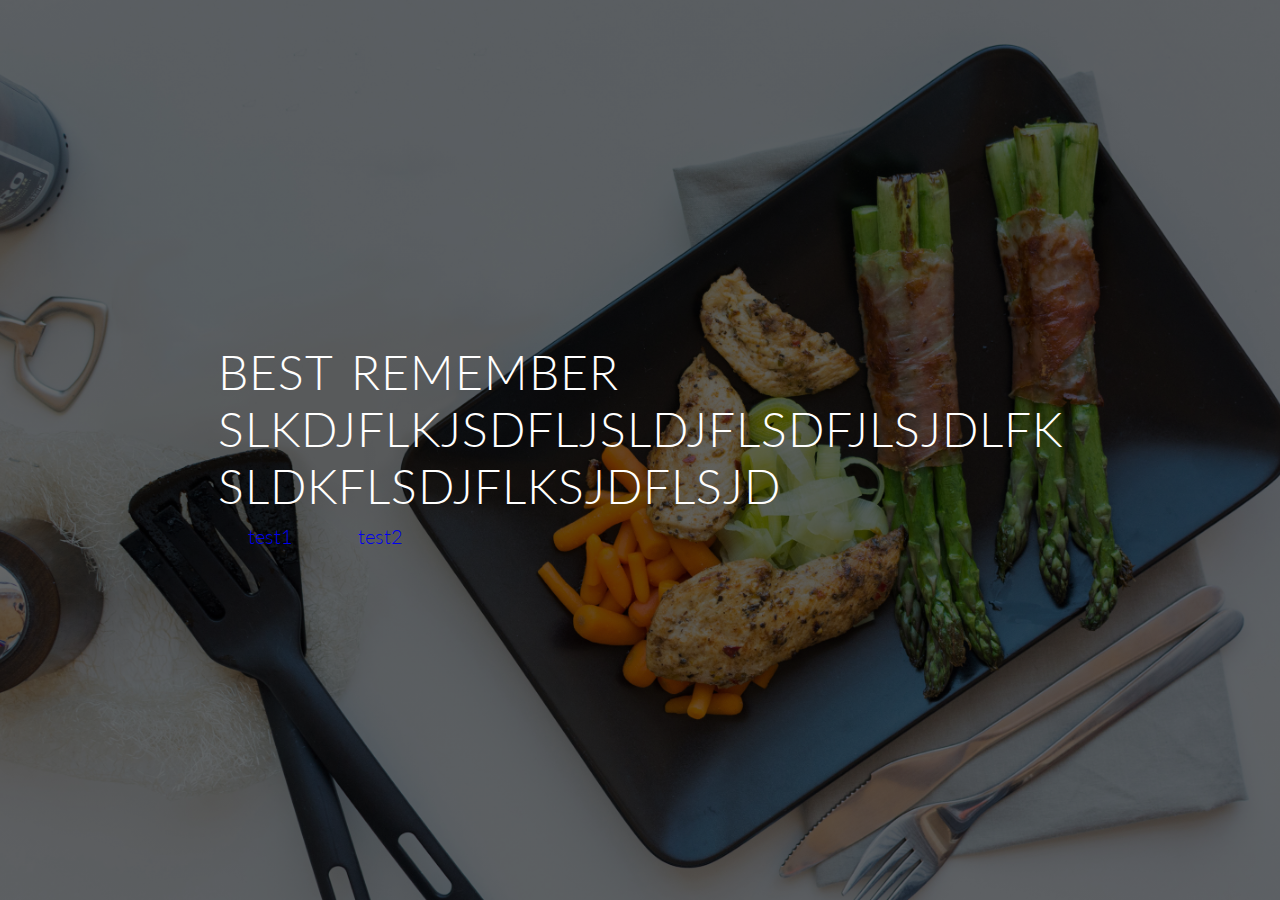
<file: index.html>
<!DOCTYPE html>
<html lang="en">
    <head>
        <meta charset="utf-8">
        <meta name="viewport" content="width=device-width,initial-scale=1">
        <meta http-equiv="X-UA-Compatible" content="IE=edge">
        <link rel="stylesheet" type="text/css" href="vendors/css/normalize.css">
        <link rel="stylesheet" href="vendors/css/col.css" media="all">
        <link rel="stylesheet" href="vendors/css/2cols.css" media="all">
        <link rel="stylesheet" href="vendors/css/3cols.css" media="all">
        <link rel="stylesheet" href="vendors/css/4cols.css" media="all">
        <link rel="stylesheet" href="vendors/css/5cols.css" media="all">
        <link rel="stylesheet" href="vendors/css/6cols.css" media="all">
        <link rel="stylesheet" href="vendors/css/7cols.css" media="all">
        <link rel="stylesheet" href="vendors/css/8cols.css" media="all">
        <link rel="stylesheet" href="vendors/css/9cols.css" media="all">
        <link rel="stylesheet" href="vendors/css/10cols.css" media="all">
        <link rel="stylesheet" href="vendors/css/11cols.css" media="all">
        <link rel="stylesheet" href="vendors/css/12cols.css" media="all">

        <link href='https://fonts.googleapis.com/css?family=Lato:400,300,300italic,100' rel='stylesheet' type='text/css'>
        <link rel="stylesheet" type="text/css" href="resources/css/style.css">
        
        <script type="application/javascript" src="https://code.jquery.com/jquery-2.2.3.js"></script>

        <title>Omnifood</title>
    </head>
    <body>
        <header>
            <div class="hero-text-box">
                <h1>Best Remember slkdjflkjsdfljsldjflsdfjlsjdlfk<br>sldkflsdjflksjdflsjd</h1>
                <a href="#" class="btn btn-full">test1</a>
                <a href="#" class="btn btn-ghost">test2</a>
            </div>
        </header>
        
    </body>
</html>
</file>
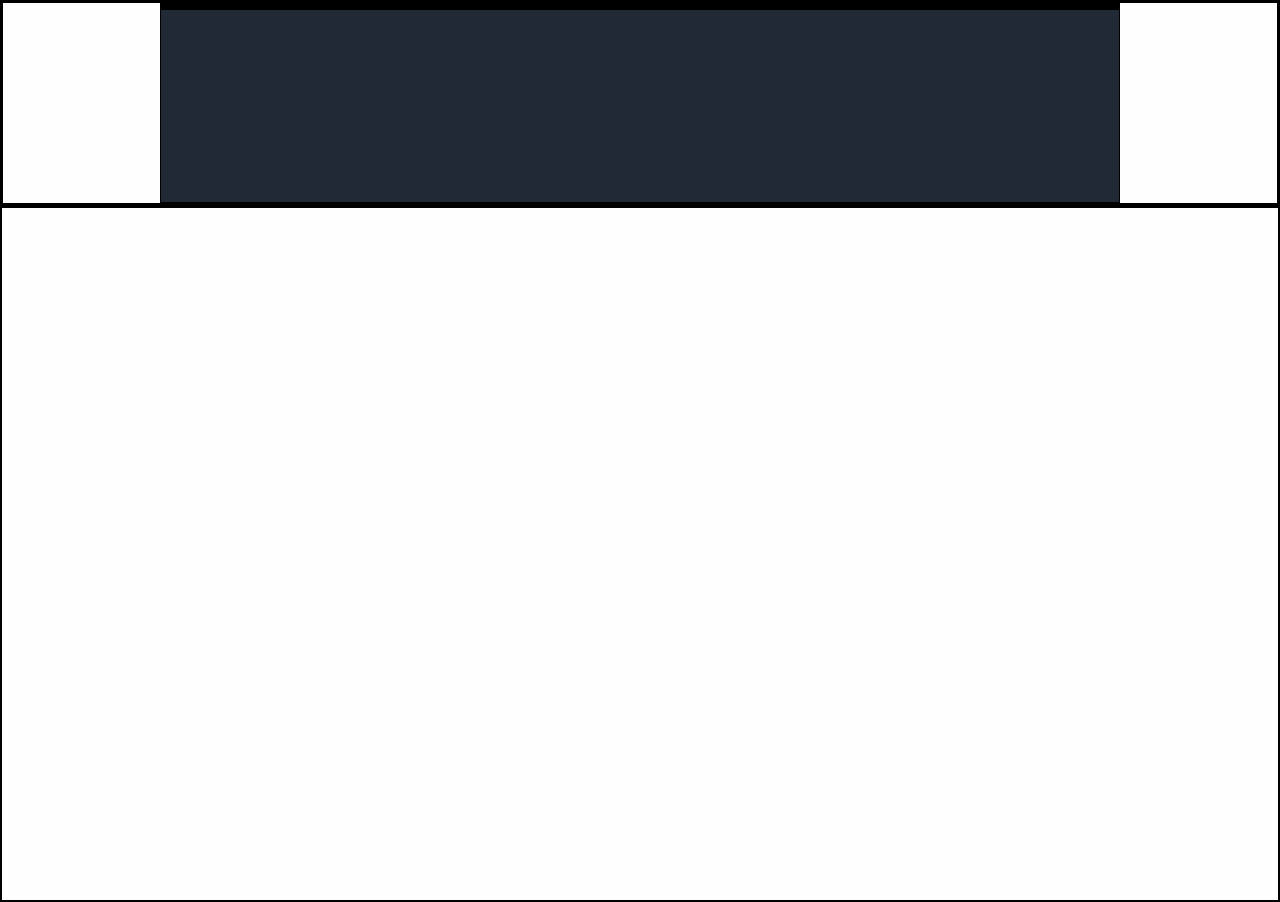
<file: Current.html>
<!DOCTYPE html>
<html lang="en">
<head>
    <meta charset="utf-8">
    <meta name="viewport" content="width=device-width,initial-scale=1">
    <meta http-equiv="X-UA-Compatible" content="IE=edge">
    <link rel="stylesheet" type="text/css" href="vendors/css/normalize.css">
    <link rel="stylesheet" type="text/css" href="resources/css/current.css">
    <title>test</title>
    <style>

    </style>
    <script>
        $(document).ready(function(){

        });
    </script>
</head>
<body>
    <nav class="global-nav">
        <div class="global-nav__header">
            <div class="global-nav__header-content">
                <div class="global-nav__header-top">

                </div>
                <div class="global-nav__header-bottom">

                </div>


            </div>

        </div>

    </nav>

    <footer class="page-footer">
        <div class="page-footer__content">

        </div>

    </footer>

    <script type="application/javascript" src="https://code.jquery.com/jquery-2.2.3.js"></script>
</body>
</html>
</file>
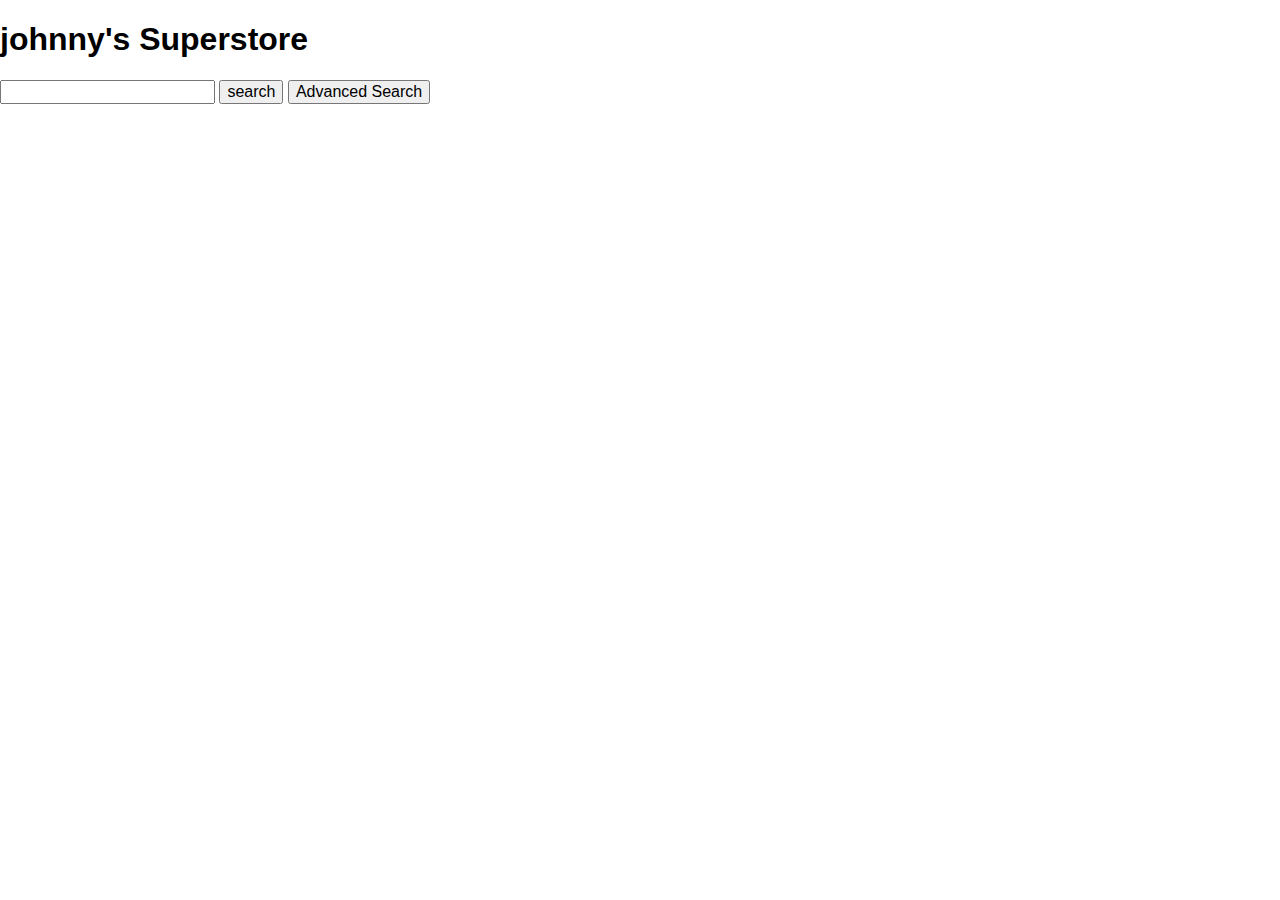
<file: test4.html>
<!DOCTYPE html>
<html lang="en">
<head>
    <meta charset="utf-8">
    <meta name="viewport" content="width=device-width,initial-scale=1">
    <meta http-equiv="X-UA-Compatible" content="IE=edge">
    <link rel="stylesheet" type="text/css" href="vendors/css/normalize.css">
    <title>test</title>
    <style>
        body {font-family: Arial;}
        .advanced {
            width:300px; padding: 3px;
            boarder:1px solid #ccc;
        }
    </style>
    <script type="application/javascript" src="https://code.jquery.com/jquery-2.2.3.js"></script>
    <script>
        $(document).ready(function(){
            $('<input type="button" id="advanced-search" value="Advanced Search">')
                    .insertBefore('div.advanced');
            $('div.advanced').hide();
            $('#advanced-search').bind('click', function(){
               $('.advanced').slideToggle();
            });


        });
    </script>
</head>
<body>
    <div id="search">
        <h1>johnny's Superstore</h1>
        <input type="text" width="60"/>
        <input type="submit" value="search"/>
        <div class="advanced">
            <input type="radio" name="category"/>Clothing<br/>
            <input type="radio" name="category"/>Electronics<br/>
            <input type="checkbox" name="sale"/>Clearance Only<br/>

        </div>

    </div>
</body>
</html>
</file>
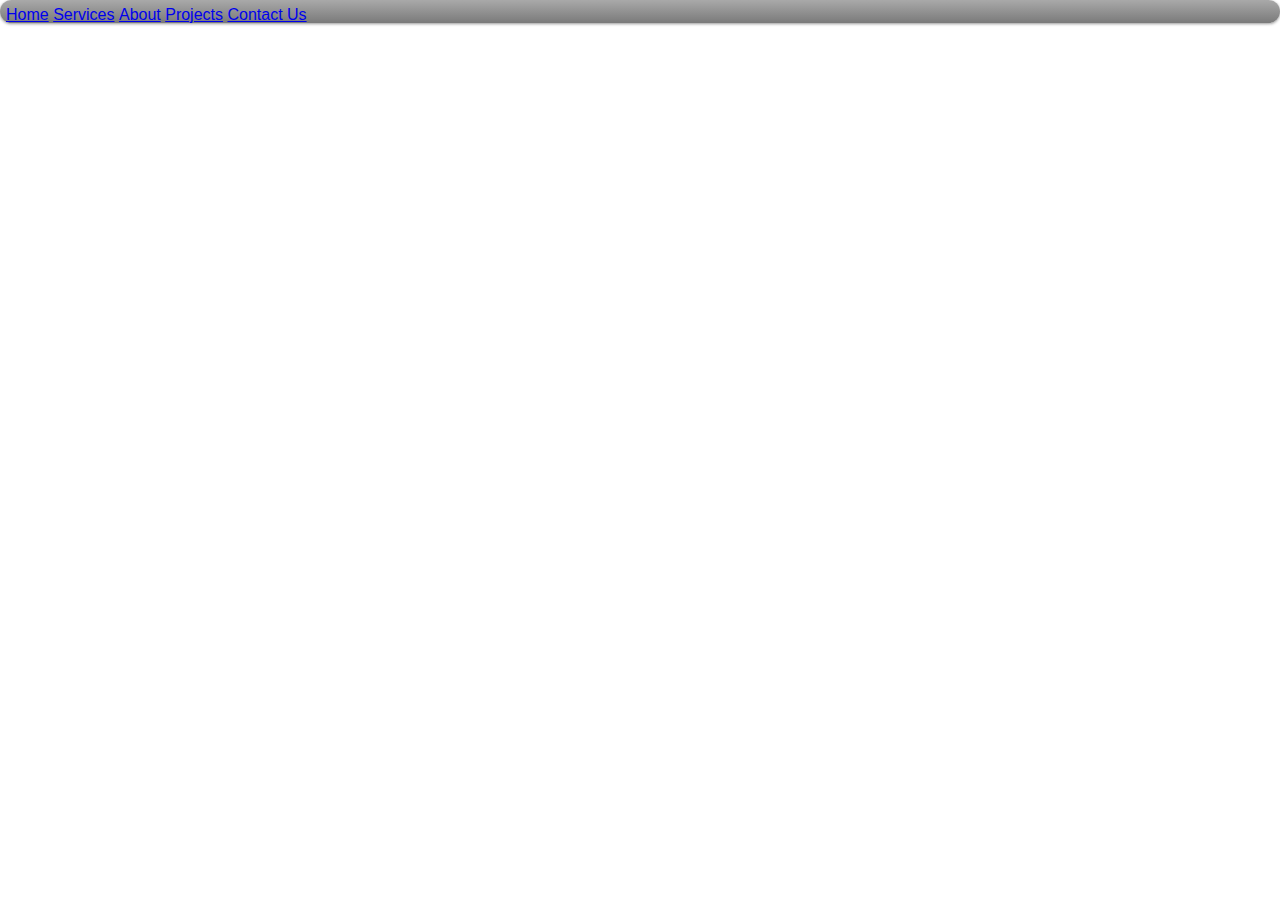
<file: test6.html>
<!DOCTYPE html>
<html lang="en">
<head>
    <meta charset="utf-8">
    <meta name="viewport" content="width=device-width,initial-scale=1">
    <meta http-equiv="X-UA-Compatible" content="IE=edge">
    <link rel="stylesheet" type="text/css" href="vendors/css/normalize.css">
    <title>test</title>
    <style>
        #nav {
            margin: 0;
            padding: 7px 6px 0;
            background: #7d7d7d;
            line-height: 100%;
            border-radius: 2em;
                -webkit-border-radius: 2em;
                -moz-border-radius: 2em;
            box-shadow: 0 1px 3px rgba(0,0,0,.4);
                -webkit-box-shadow: 0 1px 3px rgba(0,0,0,.4);
                -moz-box-shadow: 0 1px 3px rgba(0,0,0,.4);
            background: -webkit-gradient(linear, left top, left bottom, from(darkgray), to(rgb(122, 122, 122)));
            background: -moz-linear-gradient(top, darkgray, rgb(122, 122, 122));
        }

        #nav li {
            display: inline-block;
        }

        #nav .current a, #nav li:hover > a {
            background: #666;
            color: #444;
            border-top: solid 1px #f8f8f8;
            box-shadow: 0 1px 1px rgba(0,0,0,.2);
                -webkit-box-shadow: 0 1px 1px rgba(0,0,0,.2);
                -moz-box-shadow: 0 1px 1px rgba(0,0,0,.2);

        }

        #nav ul {
            display: none;
            margin: 0;
            padding: 0;
            width: 185px;
        }
    </style>
    <script type="application/javascript" src="https://code.jquery.com/jquery-2.2.3.js"></script>
    <script>
        $(document).ready(function(){

        });
    </script>
</head>
<body>
    <ul id="nav">
        <li><a href="#">Home</a></li>
        <li><a href="#">Services</a></li>
        <ul>
            <li><a href="#">Consulting</a></li>
            <li><a href="#">Design</a></li>
            <li><a href="#">Development</a></li>
        </ul>
        <li><a href="#">About</a></li>
        <li><a href="#">Projects</a></li>
        <li><a href="#">Contact Us</a></li>
    </ul>
</body>
</html>
</file>
<file: vendors/css/col.css>
/*  SECTIONS  ============================================================================= */

.section {
	clear: both;
	padding: 0px;
	margin: 0px;
}

/*  GROUPING  ============================================================================= */


.group:before,
.group:after {
    content:"";
    display:table;
}
.group:after {
    clear:both;
}
.group {
    zoom:1; /* For IE 6/7 (trigger hasLayout) */
}

/*  GRID COLUMN SETUP   ==================================================================== */

.col {
	display: block;
	float:left;
	margin: 1% 0 1% 1.6%;
}

.col:first-child { margin-left: 0; } /* all browsers except IE6 and lower */


/*  REMOVE MARGINS AS ALL GO FULL WIDTH AT 480 PIXELS */

@media only screen and (max-width: 480px) {
	.col { 
		margin: 1% 0 1% 0%;
	}
}
</file>
<file: vendors/css/2cols.css>
/*  GRID OF TWO   ============================================================================= */


.span_2_of_2 {
	width: 100%;
}

.span_1_of_2 {
	width: 49.2%;
}

/*  GO FULL WIDTH AT LESS THAN 480 PIXELS */

@media only screen and (max-width: 480px) {
	.span_2_of_2 {
		width: 100%; 
	}
	.span_1_of_2 {
		width: 100%; 
	}
}
</file>
<file: vendors/css/3cols.css>
/*  GRID OF THREE   ============================================================================= */

	
.span_3_of_3 {
	width: 100%; 
}

.span_2_of_3 {
	width: 66.13%; 
}

.span_1_of_3 {
	width: 32.26%; 
}


/*  GO FULL WIDTH AT LESS THAN 480 PIXELS */

@media only screen and (max-width: 480px) {
	.span_3_of_3 {
		width: 100%; 
	}
	.span_2_of_3 {
		width: 100%; 
	}
	.span_1_of_3 {
		width: 100%;
	}
}
</file>
<file: vendors/css/4cols.css>
/*  GRID OF FOUR   ============================================================================= */

	
.span_4_of_4 {
	width: 100%; 
}

.span_3_of_4 {
	width: 74.6%; 
}

.span_2_of_4 {
	width: 49.2%; 
}

.span_1_of_4 {
	width: 23.8%; 
}


/*  GO FULL WIDTH AT LESS THAN 480 PIXELS */

@media only screen and (max-width: 480px) {
	.span_4_of_4 {
		width: 100%; 
	}
	.span_3_of_4 {
		width: 100%; 
	}
	.span_2_of_4 {
		width: 100%; 
	}
	.span_1_of_4 {
		width: 100%; 
	}
}
</file>
<file: vendors/css/5cols.css>
/*  GRID OF FIVE   ============================================================================= */

	
.span_5_of_5 {
	width: 100%;
}

.span_4_of_5 {
  	width: 79.68%; 
}

.span_3_of_5 {
  	width: 59.36%; 
}

.span_2_of_5 {
  	width: 39.04%;
}

.span_1_of_5 {
  	width: 18.72%;
}


/*  GO FULL WIDTH AT LESS THAN 480 PIXELS */

@media only screen and (max-width: 480px) {
	.span_5_of_5 {
		width: 100%; 
	}
	.span_4_of_5 {
		width: 100%; 
	}
	.span_3_of_5 {
		width: 100%; 
	}
	.span_2_of_5 {
		width: 100%; 
	}
	.span_1_of_5 {
		width: 100%; 
	}
}
</file>
<file: vendors/css/6cols.css>
/*  GRID OF SIX   ============================================================================= */


.span_6_of_6 {
	width: 100%;
}

.span_5_of_6 {
  	width: 83.06%;
}

.span_4_of_6 {
  	width: 66.13%;
}

.span_3_of_6 {
  	width: 49.2%;
}

.span_2_of_6 {
  	width: 32.26%;
}

.span_1_of_6 {
  	width: 15.33%;
}


/*  GO FULL WIDTH AT LESS THAN 480 PIXELS */

@media only screen and (max-width: 480px) {
	.span_6_of_6 {
		width: 100%; 
	}
	.span_5_of_6 {
		width: 100%; 
	}
	.span_4_of_6 {
		width: 100%; 
	}
	.span_3_of_6 {
		width: 100%; 
	}
	.span_2_of_6 {
		width: 100%; 
	}
	.span_1_of_6 {
		width: 100%; 
	}
}
</file>
<file: vendors/css/7cols.css>
/*  GRID OF SEVEN   ============================================================================= */


.span_7_of_7 {
	width: 100%;
}

.span_6_of_7 {
	width: 85.48%;
}

.span_5_of_7 {
  	width: 70.97%;
}

.span_4_of_7 {
  	width: 56.45%;
}

.span_3_of_7 {
  	width: 41.94%;
}

.span_2_of_7 {
  	width: 27.42%;
}

.span_1_of_7 {
  	width: 12.91%;
}


/*  GO FULL WIDTH AT LESS THAN 480 PIXELS */

@media only screen and (max-width: 480px) {
	.span_7_of_7 {
		width: 100%; 
	}
	.span_6_of_7 {
		width: 100%; 
	}
	.span_5_of_7 {
		width: 100%; 
	}
	.span_4_of_7 {
		width: 100%; 
	}
	.span_3_of_7 {
		width: 100%; 
	}
	.span_2_of_7 {
		width: 100%; 
	}
	.span_1_of_7 {
		width: 100%; 
	}
}
</file>
<file: vendors/css/8cols.css>
/*  GRID OF EIGHT   ============================================================================= */

	
.span_8_of_8 {
	width: 100%;
}

.span_7_of_8 {
	width: 87.3%; 
}

.span_6_of_8 {
	width: 74.6%; 
}

.span_5_of_8 {
	width: 61.9%; 
}

.span_4_of_8 {
	width: 49.2%; 
}

.span_3_of_8 {
	width: 36.5%;
}

.span_2_of_8 {
	width: 23.8%; 
}

.span_1_of_8 {
	width: 11.1%; 
}


/*  GO FULL WIDTH AT LESS THAN 480 PIXELS */

@media only screen and (max-width: 480px) {
	.span_8_of_8 {
		width: 100%; 
	}
	.span_7_of_8 {
		width: 100%; 
	}
	.span_6_of_8 {
		width: 100%; 
	}
	.span_5_of_8 {
		width: 100%; 
	}
	.span_4_of_8 {
		width: 100%; 
	}
	.span_3_of_8 {
		width: 100%; 
	}
	.span_2_of_8 {
		width: 100%; 
	}
	.span_1_of_8 {
		width: 100%; 
	}
}
</file>
<file: vendors/css/9cols.css>
/*  GRID OF NINE   ============================================================================= */


.span_9_of_9 {
	width: 100%;
}

.span_8_of_9 {
	width: 88.71%;
}

.span_7_of_9 {
	width: 77.42%; 
}

.span_6_of_9 {
	width: 66.13%; 
}

.span_5_of_9 {
	width: 54.84%; 
}

.span_4_of_9 {
	width: 43.55%; 
}

.span_3_of_9 {
	width: 32.26%;
}

.span_2_of_9 {
	width: 20.97%; 
}

.span_1_of_9 {
	width: 9.68%; 
}


/*  GO FULL WIDTH AT LESS THAN 480 PIXELS */

@media only screen and (max-width: 480px) {
	.span_9_of_9 {
		width: 100%; 
	}
	.span_8_of_9 {
		width: 100%; 
	}
	.span_7_of_9 {
		width: 100%; 
	}
	.span_6_of_9 {
		width: 100%; 
	}
	.span_5_of_9 {
		width: 100%; 
	}
	.span_4_of_9 {
		width: 100%; 
	}
	.span_3_of_9 {
		width: 100%; 
	}
	.span_2_of_9 {
		width: 100%; 
	}
	.span_1_of_9 {
		width: 100%; 
	}
}
</file>
<file: vendors/css/10cols.css>
/*  GRID OF TEN   ============================================================================= */


.span_10_of_10 {
	width: 100%;
}

.span_9_of_10 {
	width: 89.84%;
}

.span_8_of_10 {
	width: 79.68%;
}

.span_7_of_10 {
	width: 69.52%; 
}

.span_6_of_10 {
	width: 59.36%; 
}

.span_5_of_10 {
	width: 49.2%; 
}

.span_4_of_10 {
	width: 39.04%; 
}

.span_3_of_10 {
	width: 28.88%;
}

.span_2_of_10 {
	width: 18.72%; 
}

.span_1_of_10 {
	width: 8.56%; 
}


/*  GO FULL WIDTH AT LESS THAN 480 PIXELS */

@media only screen and (max-width: 480px) {
	.span_10_of_10 {
		width: 100%; 
	}
	.span_9_of_10 {
		width: 100%; 
	}
	.span_8_of_10 {
		width: 100%; 
	}
	.span_7_of_10 {
		width: 100%; 
	}
	.span_6_of_10 {
		width: 100%; 
	}
	.span_5_of_10 {
		width: 100%; 
	}
	.span_4_of_10 {
		width: 100%; 
	}
	.span_3_of_10 {
		width: 100%; 
	}
	.span_2_of_10 {
		width: 100%; 
	}
	.span_1_of_10 {
		width: 100%; 
	}
}
</file>
<file: vendors/css/11cols.css>
/*  GRID OF ELEVEN   ============================================================================= */

.span_11_of_11 {
	width: 100%;
}

.span_10_of_11 {
	width: 90.76%;
}

.span_9_of_11 {
	width: 81.52%;
}

.span_8_of_11 {
	width: 72.29%;
}

.span_7_of_11 {
	width: 63.05%; 
}

.span_6_of_11 {
	width: 53.81%; 
}

.span_5_of_11 {
	width: 44.58%; 
}

.span_4_of_11 {
	width: 35.34%; 
}

.span_3_of_11 {
	width: 26.1%;
}

.span_2_of_11 {
	width: 16.87%; 
}

.span_1_of_11 {
	width: 7.63%; 
}


/*  GO FULL WIDTH AT LESS THAN 480 PIXELS */

@media only screen and (max-width: 480px) {
	.span_11_of_11 {
		width: 100%; 
	}
	.span_10_of_11 {
		width: 100%; 
	}
	.span_9_of_11 {
		width: 100%; 
	}
	.span_8_of_11 {
		width: 100%; 
	}
	.span_7_of_11 {
		width: 100%; 
	}
	.span_6_of_11 {
		width: 100%; 
	}
	.span_5_of_11 {
		width: 100%; 
	}
	.span_4_of_11 {
		width: 100%; 
	}
	.span_3_of_11 {
		width: 100%; 
	}
	.span_2_of_11 {
		width: 100%; 
	}
	.span_1_of_11 {
		width: 100%; 
	}
}
</file>
<file: vendors/css/12cols.css>
/*  GRID OF TWELVE   ============================================================================= */

.span_12_of_12 {
	width: 100%;
}

.span_11_of_12 {
	width: 91.53%;
}

.span_10_of_12 {
	width: 83.06%;
}

.span_9_of_12 {
	width: 74.6%;
}

.span_8_of_12 {
	width: 66.13%;
}

.span_7_of_12 {
	width: 57.66%; 
}

.span_6_of_12 {
	width: 49.2%; 
}

.span_5_of_12 {
	width: 40.73%; 
}

.span_4_of_12 {
	width: 32.26%; 
}

.span_3_of_12 {
	width: 23.8%;
}

.span_2_of_12 {
	width: 15.33%; 
}

.span_1_of_12 {
	width: 6.86%; 
}


/*  GO FULL WIDTH AT LESS THAN 480 PIXELS */

@media only screen and (max-width: 480px) {
	.span_12_of_12 {
		width: 100%; 
	}
	.span_11_of_12 {
		width: 100%; 
	}
	.span_10_of_12 {
		width: 100%; 
	}
	.span_9_of_12 {
		width: 100%; 
	}
	.span_8_of_12 {
		width: 100%; 
	}
	.span_7_of_12 {
		width: 100%; 
	}
	.span_6_of_12 {
		width: 100%; 
	}
	.span_5_of_12 {
		width: 100%; 
	}
	.span_4_of_12 {
		width: 100%; 
	}
	.span_3_of_12 {
		width: 100%; 
	}
	.span_2_of_12 {
		width: 100%; 
	}
	.span_1_of_12 {
		width: 100%; 
	}
}
</file>
<file: resources/css/style.css>
* {
    margin: 0;
    padding: 0;
    box-sizing: border-box;
}

html {
    background-color: #fff;
    color: #555;
    font-family: 'Lato', 'Arial', sans-serif;
    font-weight: 300;
    font-size: 20px;
    text-rendering: optimizeLegibility;
}

.row {
    max-width: 1140px;
    margin: 0 auto;
}

header {
    background-image: linear-gradient(rgba(0, 0, 0, 0.6), rgba(0, 0, 0, 0.6)), url('img/hero.jpg');
    background-size: cover;
    background-position: center;
    height: 100vh;
}

h1 {
    margin: 0;
    color: #fff;
    font-size: 240%;
    font-weight: 300;
    text-transform: uppercase;
    letter-spacing: 1px;
    word-spacing: 4px;
    
}

.hero-text-box {
    position: absolute;
    top: 50%;
    left: 50%;
    transform: translate(-50%, -50%);
}

.btn {
    display: inline-block;
    padding: 10px 30px;
    font-weight: 300;
    text-decoration: none;
}

.btn-full {
    
}

.btn-ghost {
    
}
</file>
<file: resources/css/current.css>
* {
    margin: 0;
    padding: 0;
    box-sizing: border-box;
    border: 1px solid black;
}

html {
    background-color: #fefefe;
    color: #2a3744;
    font-family: 'Lato', 'Arial', sans-serif;
    font-weight: 300;
    font-size: 20px;
    text-rendering: optimizeLegibility;
    -webkit-font-smoothing: antialiased;

}

body {
    width: 100%;
    min-height:100vh;
}

.global-nav__header {
    background: #212a34;
    position: relative;
    max-width: 960px;
    height: 200px;
    margin: 0 auto;
}
</file>
